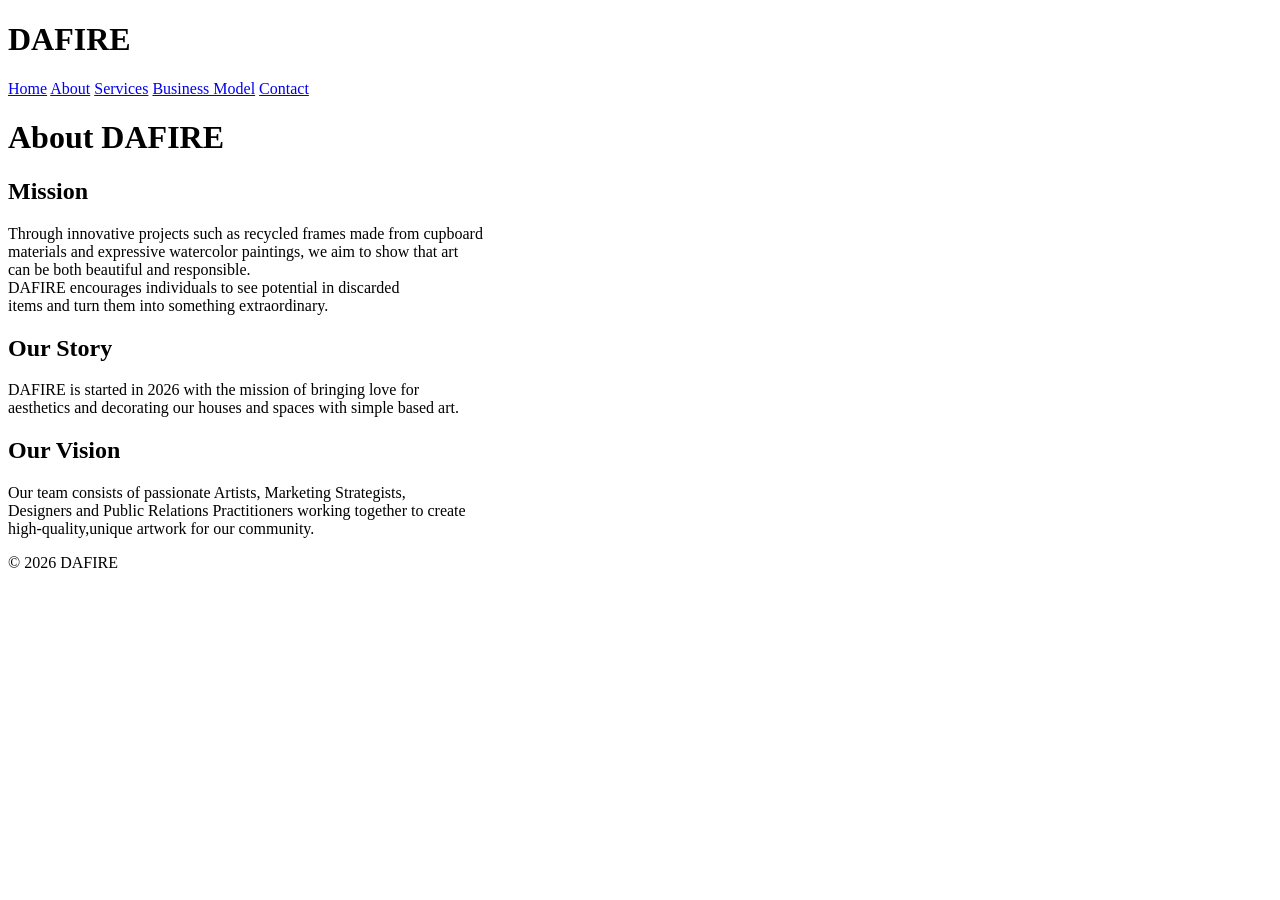
<file: DAFIRE/about.html>
<!DOCTYPE html>
<html>
    <head>
        <title>DAFIRE</title>
       <link rel="stylesheet" href="e:\ACADEMIC DESIGNS\DAFIRE\style.css">
    </head>
    <body>
        <header>
            <h1>DAFIRE</h1>
        </header>
          <nav>
        <a href="e:\ACADEMIC DESIGNS\DAFIRE\index.html">Home</a>
        <a href="e:\ACADEMIC DESIGNS\DAFIRE\about.html">About</a>
        <a href="e:\ACADEMIC DESIGNS\DAFIRE\services.html">Services</a>
        <a href="e:\ACADEMIC DESIGNS\DAFIRE\business model.html">Business Model</a>
        <a href="e:\ACADEMIC DESIGNS\DAFIRE\contact.html">Contact</a>
    </nav>
    <div class="Container">
        <h1>About DAFIRE</h1>
<h2>Mission</h2>
        <P>Through innovative projects such as recycled frames made from cupboard <br>materials and expressive watercolor paintings, we aim to show that art  <br> can be both beautiful and responsible. <br>DAFIRE encourages individuals to see potential in discarded <br> items and turn them into something extraordinary.</P>
        <h2>Our Story</h2>
        <P>DAFIRE is started in 2026 with the mission of bringing love for <br>aesthetics and decorating our houses and spaces with simple based art.</P>
       <h2>Our Vision</h2>
       <p>Our team consists of passionate Artists, Marketing Strategists, <br>Designers and Public Relations Practitioners working together to create
            <br> high-quality,unique artwork for our community.</p>         
    </div>
    <footer>
        <p> &copy; 2026 DAFIRE </p>
    </footer>
    </body>
</html>
</file>
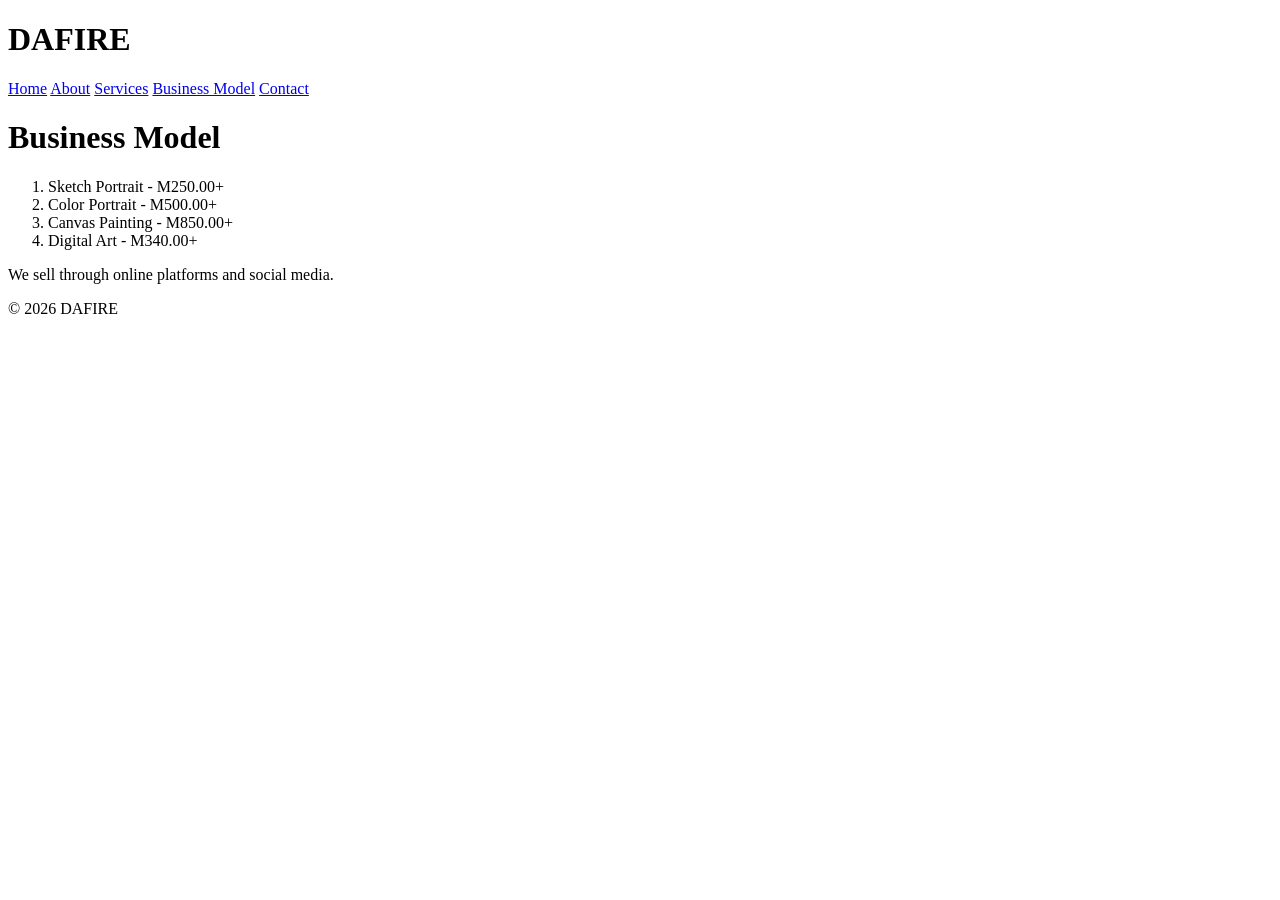
<file: DAFIRE/business model.html>
<!DOCTYPE html>
<html>
    <head>
        <title>DAFIRE</title>
       <link rel="stylesheet" href="e:\ACADEMIC DESIGNS\DAFIRE\style.css">
    </head>   
    <body>
        <header>
            <h1>DAFIRE</h1>
        </header>
         <nav>
        <a href="e:\ACADEMIC DESIGNS\DAFIRE\index.html">Home</a>
        <a href="e:\ACADEMIC DESIGNS\DAFIRE\about.html">About</a>
        <a href="e:\ACADEMIC DESIGNS\DAFIRE\services.html">Services</a>
        <a href="e:\ACADEMIC DESIGNS\DAFIRE\business model.html">Business Model</a>
        <a href="e:\ACADEMIC DESIGNS\DAFIRE\contact.html">Contact</a>
    </nav>
    <div class="Container">
        <h1>Business Model</h1>
<ol>
    <li>Sketch Portrait - M250.00+</li>
    <li>Color Portrait - M500.00+</li>
    <li>Canvas Painting - M850.00+</li>
    <li>Digital Art - M340.00+</li>
</ol>
<p>We sell through online platforms and social media.</p> 
</div>
<footer>
        <p>&copy; 2026 DAFIRE </p>
    </footer>
</body>
</html>
</file>
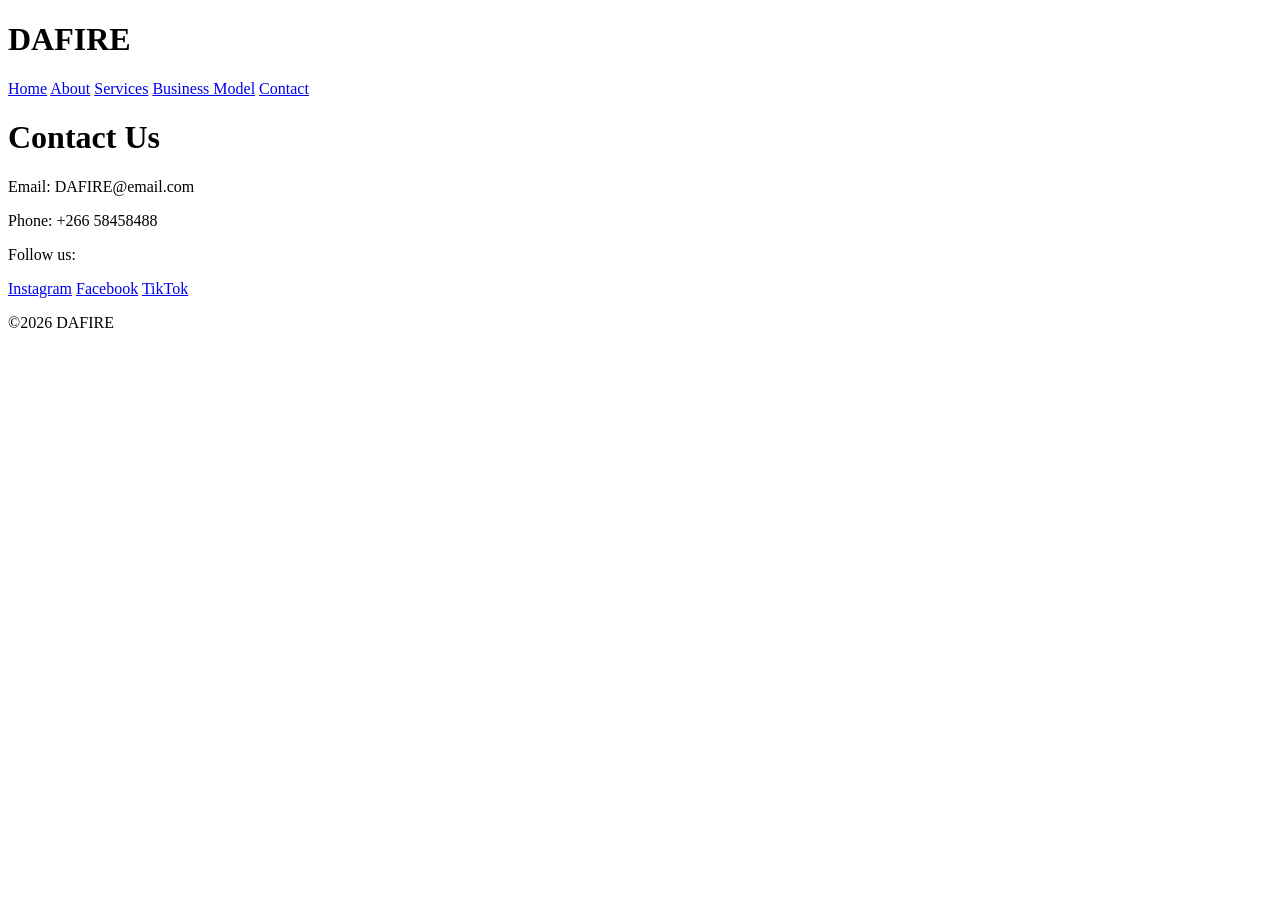
<file: DAFIRE/contact.html>
<!DOCTYPE html>
<html>
 <head>
        <title>ABOUT DAFIRE</title>
        <link rel="stylesheet" href="e:\ACADEMIC DESIGNS\DAFIRE\style.css">
    </head>
    <body>
        <header>
            <h1>DAFIRE</h1>
        </header>
          <nav>
        <a href="e:\ACADEMIC DESIGNS\DAFIRE\index.html">Home</a>
        <a href="e:\ACADEMIC DESIGNS\DAFIRE\about.html">About</a>
        <a href="e:\ACADEMIC DESIGNS\DAFIRE\services.html">Services</a>
        <a href="e:\ACADEMIC DESIGNS\DAFIRE\business model.html">Business Model</a>
        <a href="e:\ACADEMIC DESIGNS\DAFIRE\contact.html">Contact</a>
    </nav>
    <div class="Container"> 
<h1>Contact Us</h1>
<p>Email: DAFIRE@email.com</p>
<p>Phone: +266 58458488</p>
<p>Follow us:</p>
<a href="https://www.Instagram.com/seizevntlhakanah">Instagram</a>
<a href="https://www.Facebook.com/seize.ntlhakanah">Facebook</a>
<a href="https://www.tiktok.com/@v_ezies">TikTok</a>
</div>
<footer>
        <p> &copy;2026 DAFIRE </p>
    </footer>
    </body>
</html>
</file>
